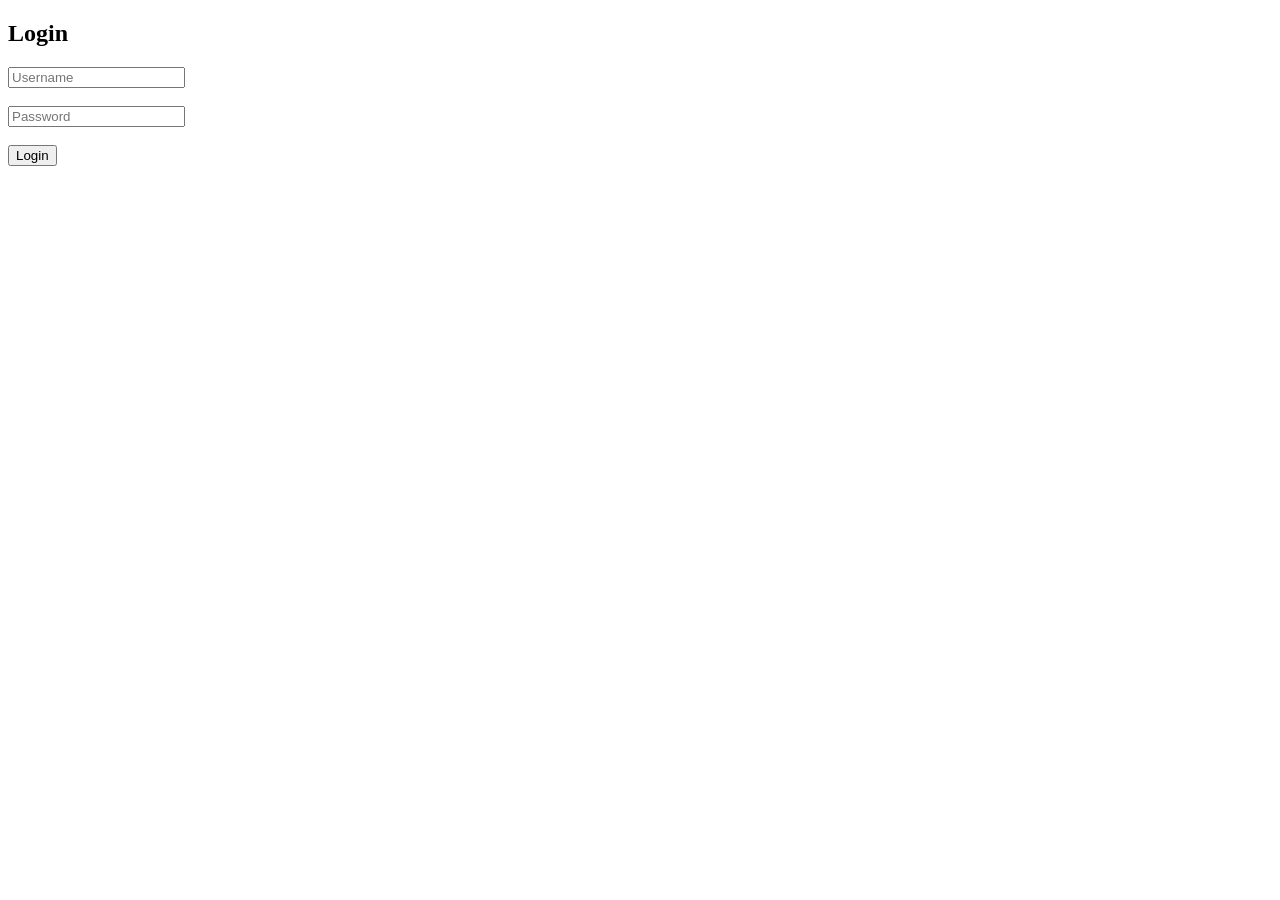
<file: templates/login.html>
<!DOCTYPE html>
<html>
<head><title>Login</title></head>
<body>
<h2>Login</h2>
<form method="POST">
    <input type="text" name="username" placeholder="Username" required><br><br>
    <input type="password" name="password" placeholder="Password" required><br><br>
    <button type="submit">Login</button>
</form>
<a
</file>
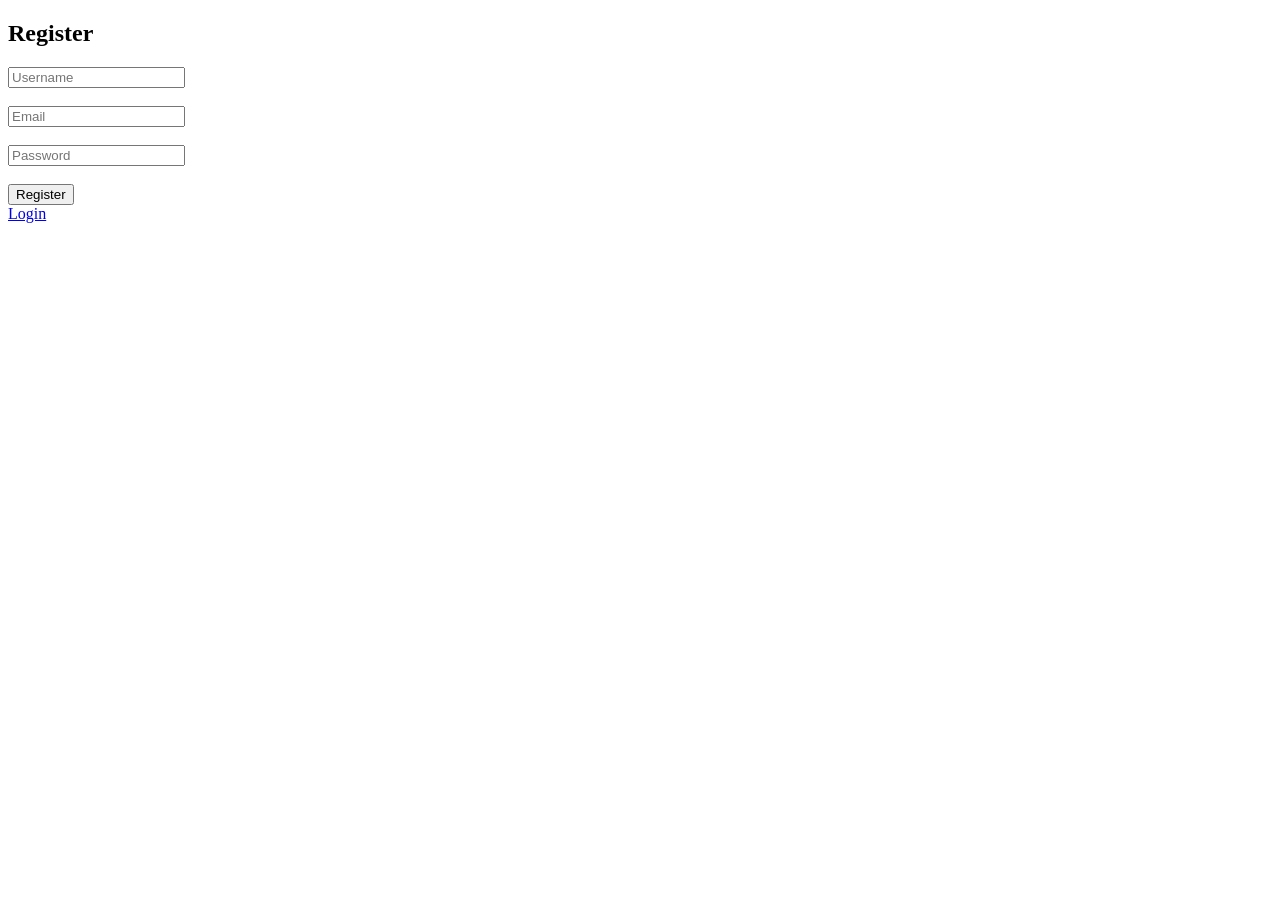
<file: templates/register.html>
<!DOCTYPE html>
<html>
<head><title>Register</title></head>
<body>
<h2>Register</h2>
<form method="POST">
    <input type="text" name="username" placeholder="Username" required><br><br>
    <input type="email" name="email" placeholder="Email" required><br><br>
    <input type="password" name="password" placeholder="Password" required><br><br>
    <button type="submit">Register</button>
</form>
<a href="/login">Login</a>
</body>
</html>
</file>
